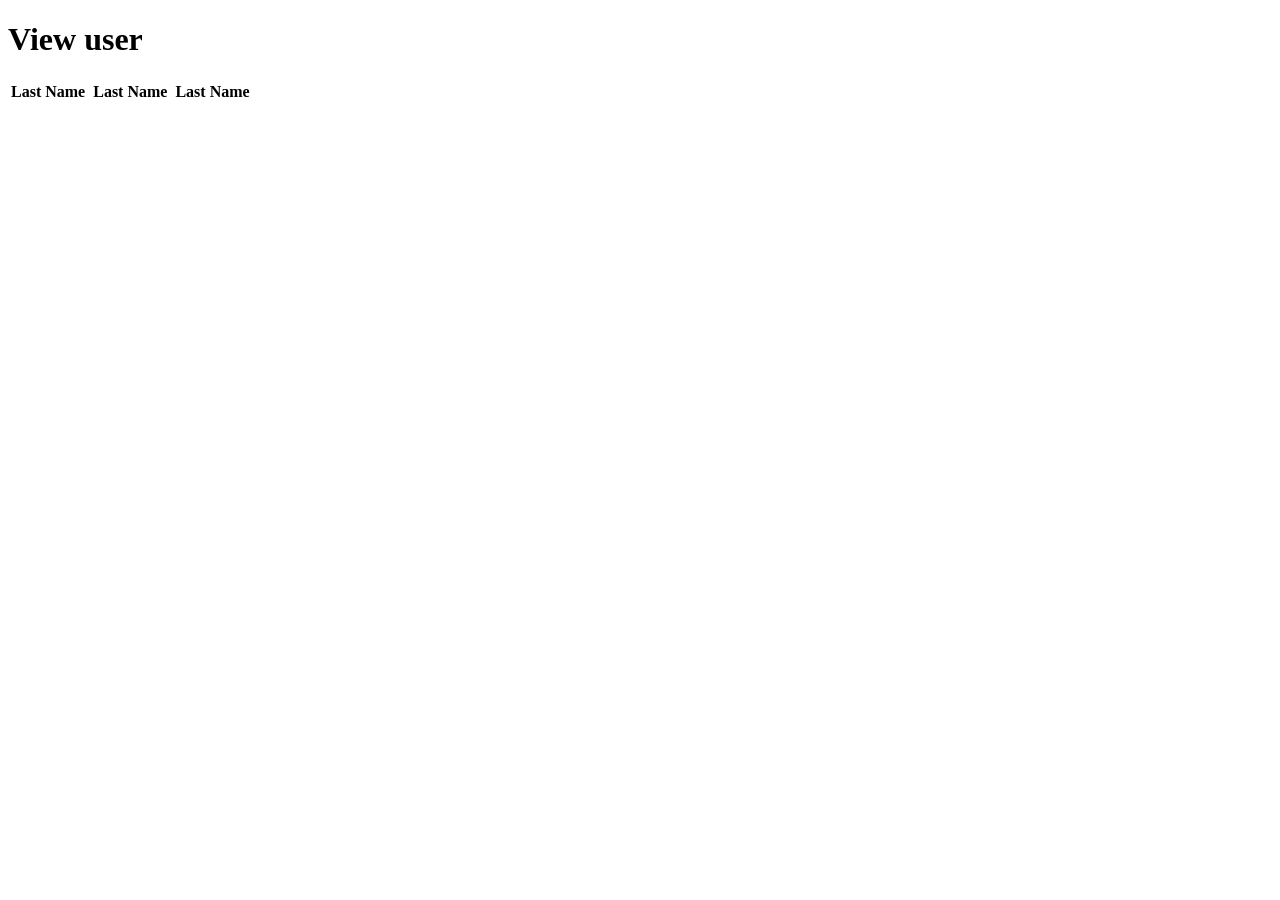
<file: users index.html>
<!DOCTYPE html>
<html lang="en">
<head>
    <meta charset="UTF-8">
    <meta name="viewport" content="width=device-width, initial-scale=1.0">
    <title>View User</title>
    <script src="script.js"></script>
</head>
<body>
    <h1>View user</h1>
    <div>
        <h4 id="username"></h4>
        <table>
            <tr>
                <th>Last Name</th><td id="lname"></td>
                <th>Last Name</th><td id="lname"></td>
                <th>Last Name</th><td id="lname"></td>
            </tr>
        </table>
    </div>
</body>
</html>
</file>
